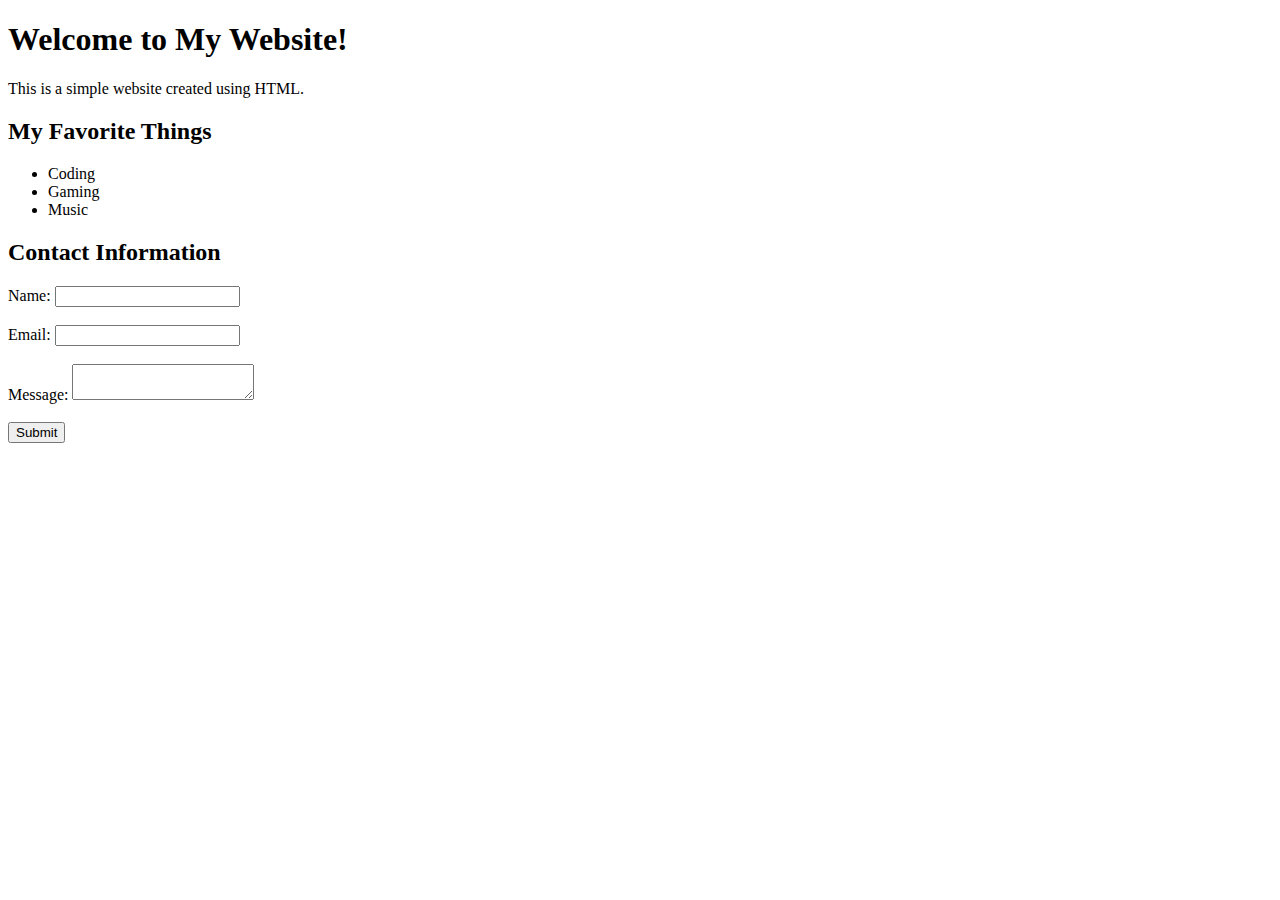
<file: test/index.html>
<!DOCTYPE html>
<html>

<head>
    <title>My First Website</title>
</head>

<body>
    <h1>Welcome to My Website!</h1>
    <p>This is a simple website created using HTML.</p>

    <h2>My Favorite Things</h2>
    <ul>
        <li>Coding</li>
        <li>Gaming</li>
        <li>Music</li>
    </ul>

    <h2>Contact Information</h2>
    <form>
        <label for="name">Name:</label>
        <input type="text" id="name" name="name"><br><br>
        <label for="email">Email:</label>
        <input type="email" id="email" name="email"><br><br>
        <label for="message">Message:</label>
        <textarea id="message" name="message"></textarea><br><br>
        <input type="submit" value="Submit">
    </form>
</body>

</html>
</file>
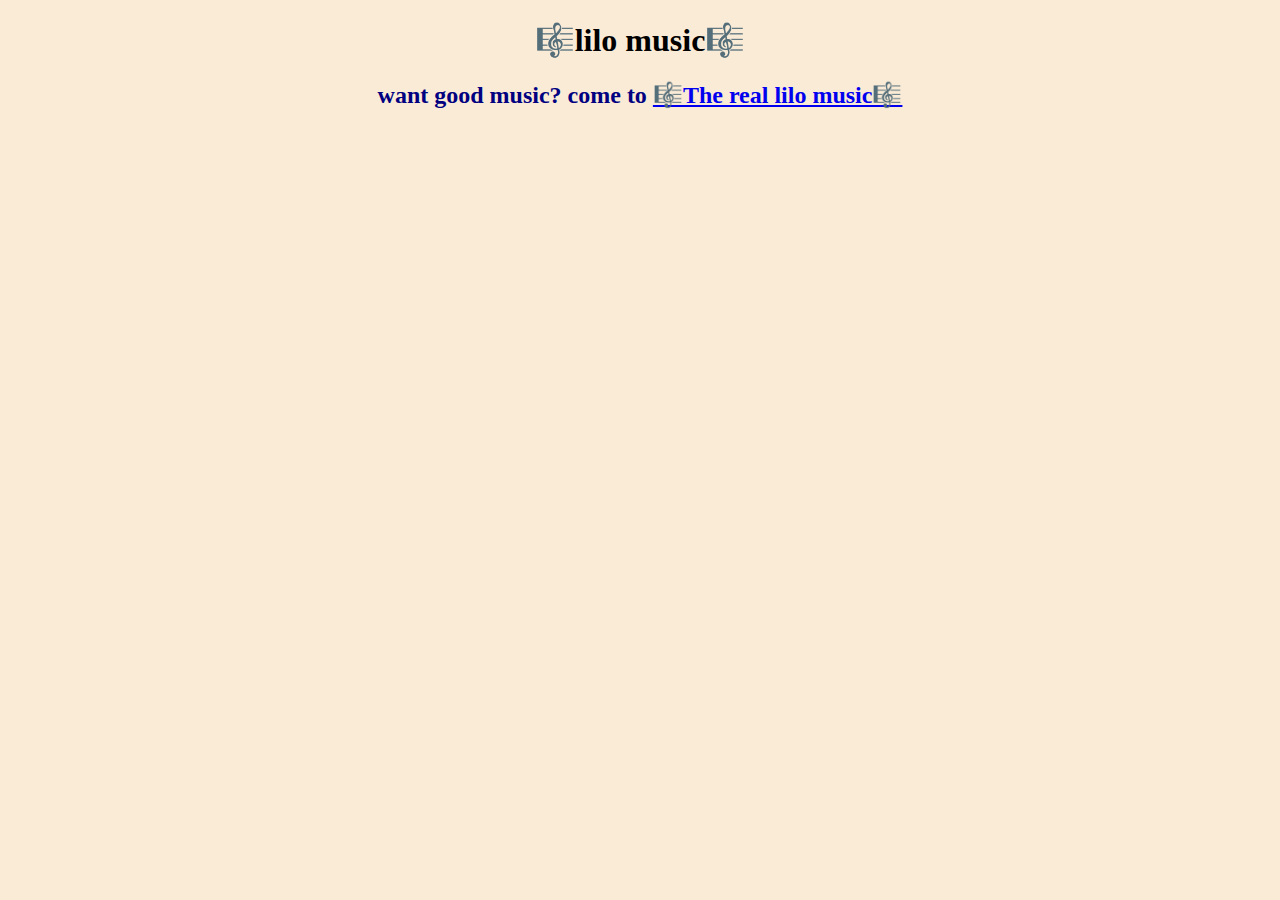
<file: main/index copy.html>
<!DOCTYPE html>
<html lang="en">
  <head>
    <meta charset="UTF-8" />
    <meta name="viewport" content="width=device-width, initial-scale=1.0" />
    <title>lilo music</title>
    <link rel="stylesheet" href="style.css" />
  </head>
  <body>
    <h1>🎼lilo music🎼</h1>
    <h2>
      want good music? come to <a href="index.html">🎼The real lilo music🎼</a>
    </h2>
  </body>
</html>
</file>
<file: main/style.css>
h2 {
  color: navy;
  text-align: center;
}
h1 {
  text-align: center;

}
h3 {
  color: gray;
  opacity: 80%;
  text-align: center;
}
body {
  background-color: antiquewhite;
}
img {
  align-self: center;
}

.dance {
  width: 100;
}
</file>
